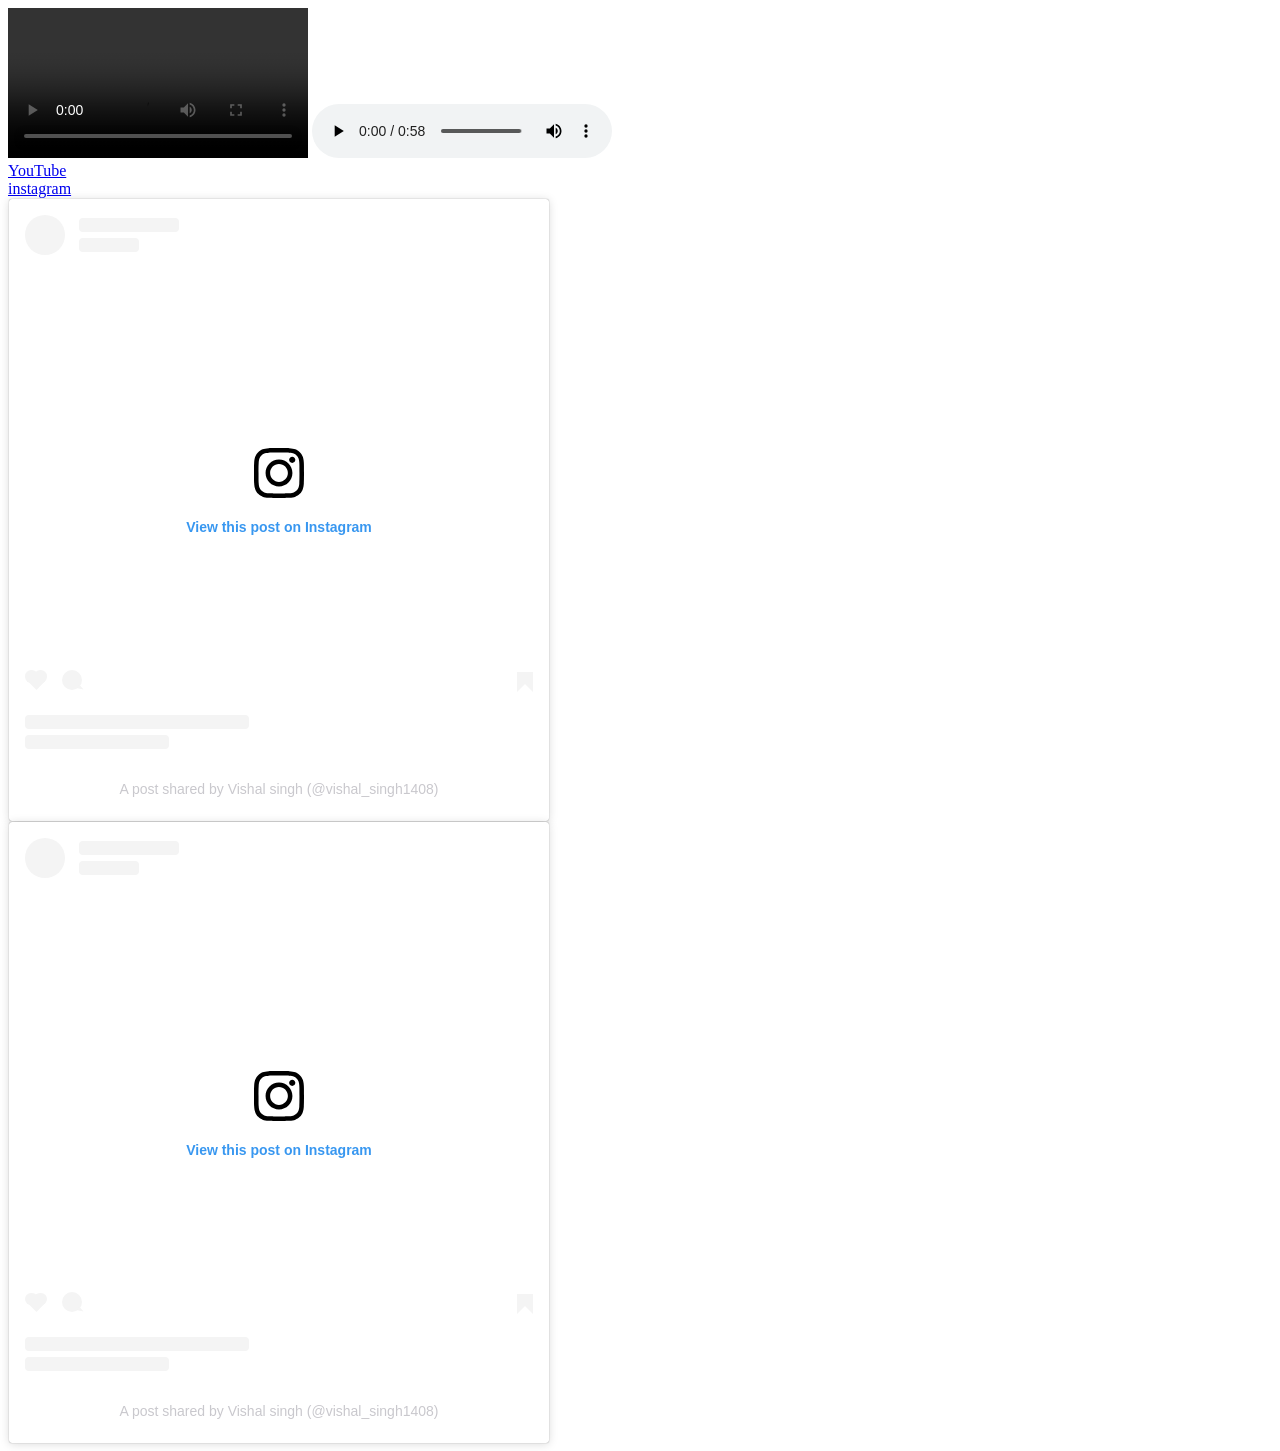
<file: day3/index.html>
<!DOCTYPE html>
<html lang="en">
<head>
    <meta charset="UTF-8">
    <meta name="viewport" content="width=device-width, initial-scale=1.0">
    <title>html form</title>
    <link rel="icon" href="./files/download (1).png">
</head>
<body>
   <video controls src="../day2/files/file_example_MP4_480_1_5MG (2).mp4"></video>
   <audio controls src="./files/file_example_MP3_1MG (2).mp3"></audio>
    <br>
   <a href="https://www.youtube.com/"> YouTube</a>
   <br>
   <a href="https://www.instagram.com/?hl=en">instagram</a>

   <blockquote class="instagram-media" data-instgrm-captioned data-instgrm-permalink="https://www.instagram.com/p/DdIxl17EvVH/?utm_source=ig_embed&amp;utm_campaign=loading" data-instgrm-version="14" style=" background:#FFF; border:0; border-radius:3px; box-shadow:0 0 1px 0 rgba(0,0,0,0.5),0 1px 10px 0 rgba(0,0,0,0.15); margin: 1px; max-width:540px; min-width:326px; padding:0; width:99.375%; width:-webkit-calc(100% - 2px); width:calc(100% - 2px);"><div style="padding:16px;"> <a href="https://www.instagram.com/p/DdIxl17EvVH/?utm_source=ig_embed&amp;utm_campaign=loading" style=" background:#FFFFFF; line-height:0; padding:0 0; text-align:center; text-decoration:none; width:100%;" target="_blank"> <div style=" display: flex; flex-direction: row; align-items: center;"> <div style="background-color: #F4F4F4; border-radius: 50%; flex-grow: 0; height: 40px; margin-right: 14px; width: 40px;"></div> <div style="display: flex; flex-direction: column; flex-grow: 1; justify-content: center;"> <div style=" background-color: #F4F4F4; border-radius: 4px; flex-grow: 0; height: 14px; margin-bottom: 6px; width: 100px;"></div> <div style=" background-color: #F4F4F4; border-radius: 4px; flex-grow: 0; height: 14px; width: 60px;"></div></div></div><div style="padding: 19% 0;"></div> <div style="display:block; height:50px; margin:0 auto 12px; width:50px;"><svg width="50px" height="50px" viewBox="0 0 60 60" version="1.1" xmlns="https://www.w3.org/2000/svg" xmlns:xlink="https://www.w3.org/1999/xlink"><g stroke="none" stroke-width="1" fill="none" fill-rule="evenodd"><g transform="translate(-511.000000, -20.000000)" fill="#000000"><g><path d="M556.869,30.41 C554.814,30.41 553.148,32.076 553.148,34.131 C553.148,36.186 554.814,37.852 556.869,37.852 C558.924,37.852 560.59,36.186 560.59,34.131 C560.59,32.076 558.924,30.41 556.869,30.41 M541,60.657 C535.114,60.657 530.342,55.887 530.342,50 C530.342,44.114 535.114,39.342 541,39.342 C546.887,39.342 551.658,44.114 551.658,50 C551.658,55.887 546.887,60.657 541,60.657 M541,33.886 C532.1,33.886 524.886,41.1 524.886,50 C524.886,58.899 532.1,66.113 541,66.113 C549.9,66.113 557.115,58.899 557.115,50 C557.115,41.1 549.9,33.886 541,33.886 M565.378,62.101 C565.244,65.022 564.756,66.606 564.346,67.663 C563.803,69.06 563.154,70.057 562.106,71.106 C561.058,72.155 560.06,72.803 558.662,73.347 C557.607,73.757 556.021,74.244 553.102,74.378 C549.944,74.521 548.997,74.552 541,74.552 C533.003,74.552 532.056,74.521 528.898,74.378 C525.979,74.244 524.393,73.757 523.338,73.347 C521.94,72.803 520.942,72.155 519.894,71.106 C518.846,70.057 518.197,69.06 517.654,67.663 C517.244,66.606 516.755,65.022 516.623,62.101 C516.479,58.943 516.448,57.996 516.448,50 C516.448,42.003 516.479,41.056 516.623,37.899 C516.755,34.978 517.244,33.391 517.654,32.338 C518.197,30.938 518.846,29.942 519.894,28.894 C520.942,27.846 521.94,27.196 523.338,26.654 C524.393,26.244 525.979,25.756 528.898,25.623 C532.057,25.479 533.004,25.448 541,25.448 C548.997,25.448 549.943,25.479 553.102,25.623 C556.021,25.756 557.607,26.244 558.662,26.654 C560.06,27.196 561.058,27.846 562.106,28.894 C563.154,29.942 563.803,30.938 564.346,32.338 C564.756,33.391 565.244,34.978 565.378,37.899 C565.522,41.056 565.552,42.003 565.552,50 C565.552,57.996 565.522,58.943 565.378,62.101 M570.82,37.631 C570.674,34.438 570.167,32.258 569.425,30.349 C568.659,28.377 567.633,26.702 565.965,25.035 C564.297,23.368 562.623,22.342 560.652,21.575 C558.743,20.834 556.562,20.326 553.369,20.18 C550.169,20.033 549.148,20 541,20 C532.853,20 531.831,20.033 528.631,20.18 C525.438,20.326 523.257,20.834 521.349,21.575 C519.376,22.342 517.703,23.368 516.035,25.035 C514.368,26.702 513.342,28.377 512.574,30.349 C511.834,32.258 511.326,34.438 511.181,37.631 C511.035,40.831 511,41.851 511,50 C511,58.147 511.035,59.17 511.181,62.369 C511.326,65.562 511.834,67.743 512.574,69.651 C513.342,71.625 514.368,73.296 516.035,74.965 C517.703,76.634 519.376,77.658 521.349,78.425 C523.257,79.167 525.438,79.673 528.631,79.82 C531.831,79.965 532.853,80.001 541,80.001 C549.148,80.001 550.169,79.965 553.369,79.82 C556.562,79.673 558.743,79.167 560.652,78.425 C562.623,77.658 564.297,76.634 565.965,74.965 C567.633,73.296 568.659,71.625 569.425,69.651 C570.167,67.743 570.674,65.562 570.82,62.369 C570.966,59.17 571,58.147 571,50 C571,41.851 570.966,40.831 570.82,37.631"></path></g></g></g></svg></div><div style="padding-top: 8px;"> <div style=" color:#3897f0; font-family:Arial,sans-serif; font-size:14px; font-style:normal; font-weight:550; line-height:18px;">View this post on Instagram</div></div><div style="padding: 12.5% 0;"></div> <div style="display: flex; flex-direction: row; margin-bottom: 14px; align-items: center;"><div> <div style="background-color: #F4F4F4; border-radius: 50%; height: 12.5px; width: 12.5px; transform: translateX(0px) translateY(7px);"></div> <div style="background-color: #F4F4F4; height: 12.5px; transform: rotate(-45deg) translateX(3px) translateY(1px); width: 12.5px; flex-grow: 0; margin-right: 14px; margin-left: 2px;"></div> <div style="background-color: #F4F4F4; border-radius: 50%; height: 12.5px; width: 12.5px; transform: translateX(9px) translateY(-18px);"></div></div><div style="margin-left: 8px;"> <div style=" background-color: #F4F4F4; border-radius: 50%; flex-grow: 0; height: 20px; width: 20px;"></div> <div style=" width: 0; height: 0; border-top: 2px solid transparent; border-left: 6px solid #f4f4f4; border-bottom: 2px solid transparent; transform: translateX(16px) translateY(-4px) rotate(30deg)"></div></div><div style="margin-left: auto;"> <div style=" width: 0px; border-top: 8px solid #F4F4F4; border-right: 8px solid transparent; transform: translateY(16px);"></div> <div style=" background-color: #F4F4F4; flex-grow: 0; height: 12px; width: 16px; transform: translateY(-4px);"></div> <div style=" width: 0; height: 0; border-top: 8px solid #F4F4F4; border-left: 8px solid transparent; transform: translateY(-4px) translateX(8px);"></div></div></div> <div style="display: flex; flex-direction: column; flex-grow: 1; justify-content: center; margin-bottom: 24px;"> <div style=" background-color: #F4F4F4; border-radius: 4px; flex-grow: 0; height: 14px; margin-bottom: 6px; width: 224px;"></div> <div style=" background-color: #F4F4F4; border-radius: 4px; flex-grow: 0; height: 14px; width: 144px;"></div></div></a><p style=" color:#c9c8cd; font-family:Arial,sans-serif; font-size:14px; line-height:17px; margin-bottom:0; margin-top:8px; overflow:hidden; padding:8px 0 7px; text-align:center; text-overflow:ellipsis; white-space:nowrap;"><a href="https://www.instagram.com/p/DdIxl17EvVH/?utm_source=ig_embed&amp;utm_campaign=loading" style=" color:#c9c8cd; font-family:Arial,sans-serif; font-size:14px; font-style:normal; font-weight:normal; line-height:17px; text-decoration:none;" target="_blank">A post shared by Vishal singh (@vishal_singh1408)</a></p></div></blockquote>
<script async src="//www.instagram.com/embed.js"></script>


<blockquote class="instagram-media" data-instgrm-captioned data-instgrm-permalink="https://www.instagram.com/reel/DbZ2er9SErz/?utm_source=ig_embed&amp;utm_campaign=loading" data-instgrm-version="14" style=" background:#FFF; border:0; border-radius:3px; box-shadow:0 0 1px 0 rgba(0,0,0,0.5),0 1px 10px 0 rgba(0,0,0,0.15); margin: 1px; max-width:540px; min-width:326px; padding:0; width:99.375%; width:-webkit-calc(100% - 2px); width:calc(100% - 2px);"><div style="padding:16px;"> <a href="https://www.instagram.com/reel/DbZ2er9SErz/?utm_source=ig_embed&amp;utm_campaign=loading" style=" background:#FFFFFF; line-height:0; padding:0 0; text-align:center; text-decoration:none; width:100%;" target="_blank"> <div style=" display: flex; flex-direction: row; align-items: center;"> <div style="background-color: #F4F4F4; border-radius: 50%; flex-grow: 0; height: 40px; margin-right: 14px; width: 40px;"></div> <div style="display: flex; flex-direction: column; flex-grow: 1; justify-content: center;"> <div style=" background-color: #F4F4F4; border-radius: 4px; flex-grow: 0; height: 14px; margin-bottom: 6px; width: 100px;"></div> <div style=" background-color: #F4F4F4; border-radius: 4px; flex-grow: 0; height: 14px; width: 60px;"></div></div></div><div style="padding: 19% 0;"></div> <div style="display:block; height:50px; margin:0 auto 12px; width:50px;"><svg width="50px" height="50px" viewBox="0 0 60 60" version="1.1" xmlns="https://www.w3.org/2000/svg" xmlns:xlink="https://www.w3.org/1999/xlink"><g stroke="none" stroke-width="1" fill="none" fill-rule="evenodd"><g transform="translate(-511.000000, -20.000000)" fill="#000000"><g><path d="M556.869,30.41 C554.814,30.41 553.148,32.076 553.148,34.131 C553.148,36.186 554.814,37.852 556.869,37.852 C558.924,37.852 560.59,36.186 560.59,34.131 C560.59,32.076 558.924,30.41 556.869,30.41 M541,60.657 C535.114,60.657 530.342,55.887 530.342,50 C530.342,44.114 535.114,39.342 541,39.342 C546.887,39.342 551.658,44.114 551.658,50 C551.658,55.887 546.887,60.657 541,60.657 M541,33.886 C532.1,33.886 524.886,41.1 524.886,50 C524.886,58.899 532.1,66.113 541,66.113 C549.9,66.113 557.115,58.899 557.115,50 C557.115,41.1 549.9,33.886 541,33.886 M565.378,62.101 C565.244,65.022 564.756,66.606 564.346,67.663 C563.803,69.06 563.154,70.057 562.106,71.106 C561.058,72.155 560.06,72.803 558.662,73.347 C557.607,73.757 556.021,74.244 553.102,74.378 C549.944,74.521 548.997,74.552 541,74.552 C533.003,74.552 532.056,74.521 528.898,74.378 C525.979,74.244 524.393,73.757 523.338,73.347 C521.94,72.803 520.942,72.155 519.894,71.106 C518.846,70.057 518.197,69.06 517.654,67.663 C517.244,66.606 516.755,65.022 516.623,62.101 C516.479,58.943 516.448,57.996 516.448,50 C516.448,42.003 516.479,41.056 516.623,37.899 C516.755,34.978 517.244,33.391 517.654,32.338 C518.197,30.938 518.846,29.942 519.894,28.894 C520.942,27.846 521.94,27.196 523.338,26.654 C524.393,26.244 525.979,25.756 528.898,25.623 C532.057,25.479 533.004,25.448 541,25.448 C548.997,25.448 549.943,25.479 553.102,25.623 C556.021,25.756 557.607,26.244 558.662,26.654 C560.06,27.196 561.058,27.846 562.106,28.894 C563.154,29.942 563.803,30.938 564.346,32.338 C564.756,33.391 565.244,34.978 565.378,37.899 C565.522,41.056 565.552,42.003 565.552,50 C565.552,57.996 565.522,58.943 565.378,62.101 M570.82,37.631 C570.674,34.438 570.167,32.258 569.425,30.349 C568.659,28.377 567.633,26.702 565.965,25.035 C564.297,23.368 562.623,22.342 560.652,21.575 C558.743,20.834 556.562,20.326 553.369,20.18 C550.169,20.033 549.148,20 541,20 C532.853,20 531.831,20.033 528.631,20.18 C525.438,20.326 523.257,20.834 521.349,21.575 C519.376,22.342 517.703,23.368 516.035,25.035 C514.368,26.702 513.342,28.377 512.574,30.349 C511.834,32.258 511.326,34.438 511.181,37.631 C511.035,40.831 511,41.851 511,50 C511,58.147 511.035,59.17 511.181,62.369 C511.326,65.562 511.834,67.743 512.574,69.651 C513.342,71.625 514.368,73.296 516.035,74.965 C517.703,76.634 519.376,77.658 521.349,78.425 C523.257,79.167 525.438,79.673 528.631,79.82 C531.831,79.965 532.853,80.001 541,80.001 C549.148,80.001 550.169,79.965 553.369,79.82 C556.562,79.673 558.743,79.167 560.652,78.425 C562.623,77.658 564.297,76.634 565.965,74.965 C567.633,73.296 568.659,71.625 569.425,69.651 C570.167,67.743 570.674,65.562 570.82,62.369 C570.966,59.17 571,58.147 571,50 C571,41.851 570.966,40.831 570.82,37.631"></path></g></g></g></svg></div><div style="padding-top: 8px;"> <div style=" color:#3897f0; font-family:Arial,sans-serif; font-size:14px; font-style:normal; font-weight:550; line-height:18px;">View this post on Instagram</div></div><div style="padding: 12.5% 0;"></div> <div style="display: flex; flex-direction: row; margin-bottom: 14px; align-items: center;"><div> <div style="background-color: #F4F4F4; border-radius: 50%; height: 12.5px; width: 12.5px; transform: translateX(0px) translateY(7px);"></div> <div style="background-color: #F4F4F4; height: 12.5px; transform: rotate(-45deg) translateX(3px) translateY(1px); width: 12.5px; flex-grow: 0; margin-right: 14px; margin-left: 2px;"></div> <div style="background-color: #F4F4F4; border-radius: 50%; height: 12.5px; width: 12.5px; transform: translateX(9px) translateY(-18px);"></div></div><div style="margin-left: 8px;"> <div style=" background-color: #F4F4F4; border-radius: 50%; flex-grow: 0; height: 20px; width: 20px;"></div> <div style=" width: 0; height: 0; border-top: 2px solid transparent; border-left: 6px solid #f4f4f4; border-bottom: 2px solid transparent; transform: translateX(16px) translateY(-4px) rotate(30deg)"></div></div><div style="margin-left: auto;"> <div style=" width: 0px; border-top: 8px solid #F4F4F4; border-right: 8px solid transparent; transform: translateY(16px);"></div> <div style=" background-color: #F4F4F4; flex-grow: 0; height: 12px; width: 16px; transform: translateY(-4px);"></div> <div style=" width: 0; height: 0; border-top: 8px solid #F4F4F4; border-left: 8px solid transparent; transform: translateY(-4px) translateX(8px);"></div></div></div> <div style="display: flex; flex-direction: column; flex-grow: 1; justify-content: center; margin-bottom: 24px;"> <div style=" background-color: #F4F4F4; border-radius: 4px; flex-grow: 0; height: 14px; margin-bottom: 6px; width: 224px;"></div> <div style=" background-color: #F4F4F4; border-radius: 4px; flex-grow: 0; height: 14px; width: 144px;"></div></div></a><p style=" color:#c9c8cd; font-family:Arial,sans-serif; font-size:14px; line-height:17px; margin-bottom:0; margin-top:8px; overflow:hidden; padding:8px 0 7px; text-align:center; text-overflow:ellipsis; white-space:nowrap;"><a href="https://www.instagram.com/reel/DbZ2er9SErz/?utm_source=ig_embed&amp;utm_campaign=loading" style=" color:#c9c8cd; font-family:Arial,sans-serif; font-size:14px; font-style:normal; font-weight:normal; line-height:17px; text-decoration:none;" target="_blank">A post shared by Vishal singh (@vishal_singh1408)</a></p></div></blockquote>
<script async src="//www.instagram.com/embed.js"></script>




</body>
</html>
</file>
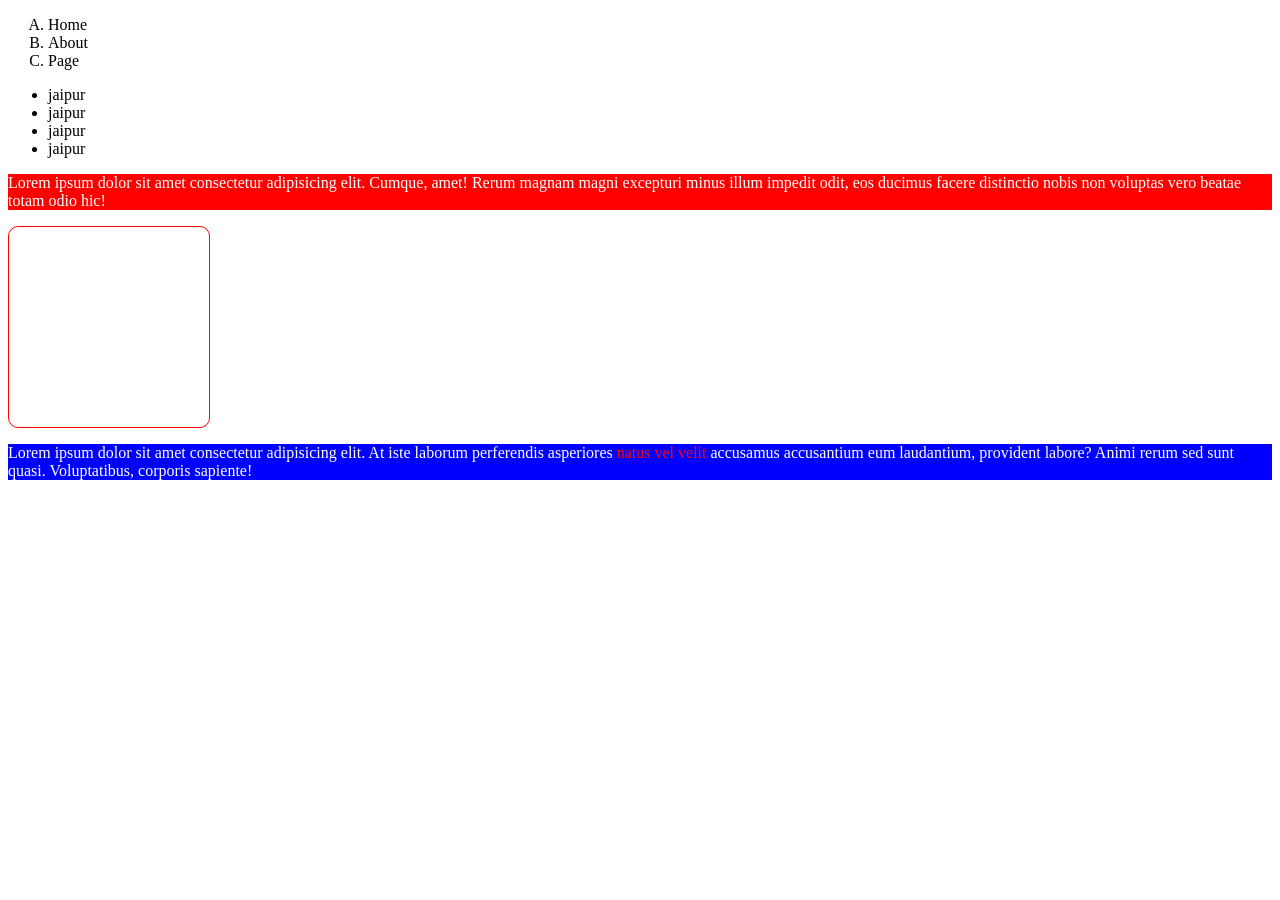
<file: day4/index.html>
<!DOCTYPE html>
<html lang="en">

<head>
    <meta charset="UTF-8">
    <meta name="viewport" content="width=device-width, initial-scale=1.0">
    <title>Document</title>
    <style>
        p{
          background-color: blue; 
          color: white; 
        }
        span{
            color: red;
        }
    </style>
</head>

<body>
    <!-- list tags -->

    <!-- 1) order list  -->
    <ol type="A">
        <li>Home</li>
        <li>About</li>
        <li>Page</li>
    </ol>
    <!-- 2 . unorder list  -->
    <ul>
        <li>jaipur</li>
        <li>jaipur</li>
        <li>jaipur</li>
        <li>jaipur</li>
    </ul>

    <!-- semantic tags -->
     <!-- header , nav ,section ,footer, aside artical , main -->

     <!-- Non- semantic tags -->
      <!-- div , p , span -->

    <!-- css 3 types
     1) . inline css 
     2) . internal css 
     3) . external css  -->

     <p style="background-color: red; color: white;">Lorem ipsum dolor sit amet consectetur adipisicing elit. Cumque, amet! Rerum magnam magni excepturi minus illum impedit odit, eos ducimus facere distinctio nobis non voluptas vero beatae totam odio hic!</p>

     <div style="height: 200px; width: 200px; border: 1px solid red;border-radius: 10px;"></div>


     <p>Lorem ipsum dolor sit amet consectetur adipisicing elit. At iste laborum perferendis asperiores <span> natus vel velit </span>accusamus accusantium eum laudantium, provident labore? Animi rerum sed sunt quasi. Voluptatibus, corporis sapiente!</p>



</body>

</html>
</file>
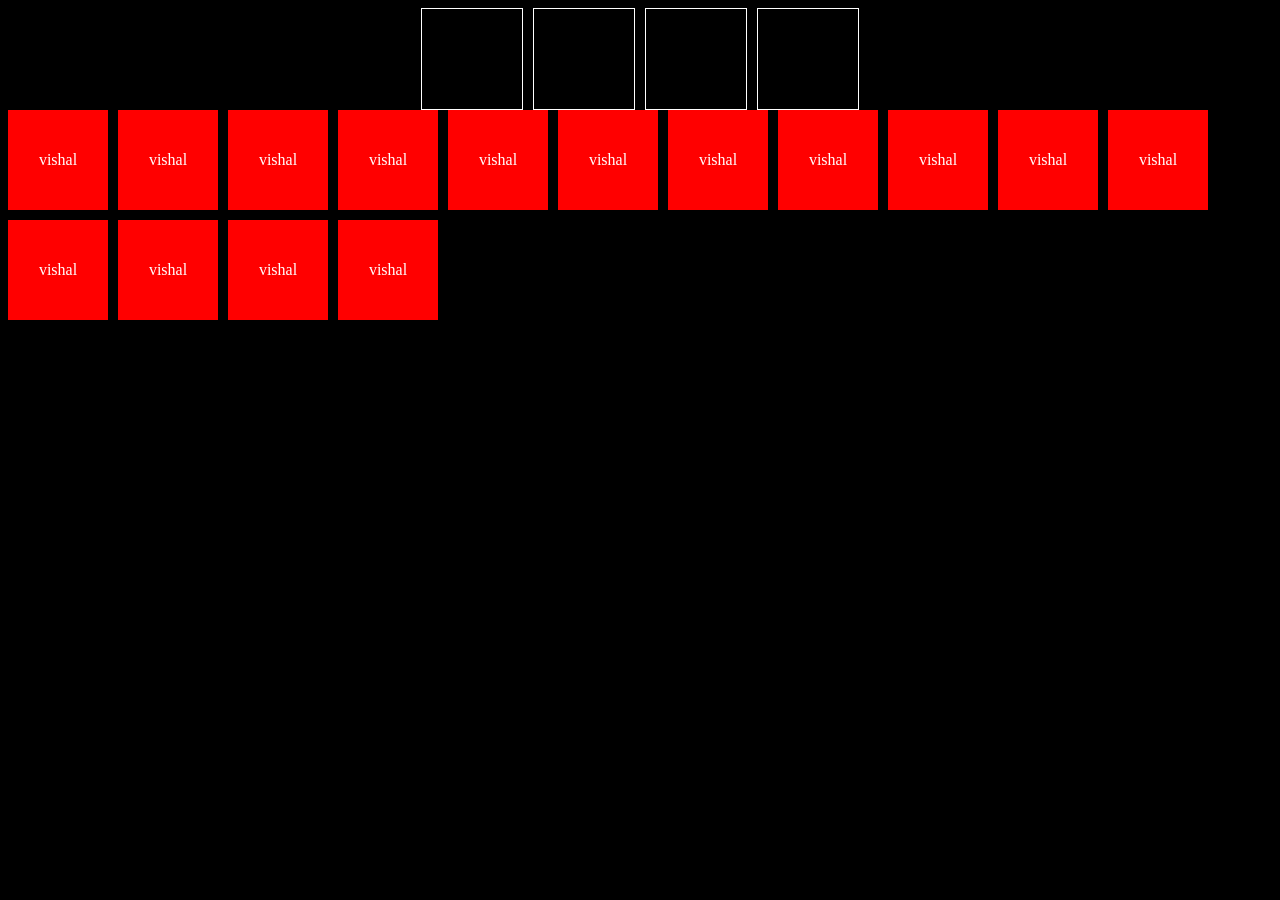
<file: day5/index.html>
<!DOCTYPE html>
<html lang="en">

<head>
    <meta charset="UTF-8">
    <meta name="viewport" content="width=device-width, initial-scale=1.0">
    <title>Document</title>
    <link rel="stylesheet" href="./style.css">
</head>

<body>
    <div id="main-box">
        <div id="box"></div>
        <div class="box"></div>
        <div class="box"></div>
        <div class="box"></div>
    </div>

    <div id="main-box1">
        <div class="box-1">vishal</div>
        <div class="box-1">vishal</div>
        <div class="box-1">vishal</div>
        <div class="box-1">vishal</div>
        <div class="box-1">vishal</div>
        <div class="box-1">vishal</div>
        <div class="box-1">vishal</div>
        <div class="box-1">vishal</div>
        <div class="box-1">vishal</div>
        <div class="box-1">vishal</div>
        <div class="box-1">vishal</div>
        <div class="box-1">vishal</div>
        <div class="box-1">vishal</div>
        <div class="box-1">vishal</div>
        <div class="box-1">vishal</div>
    
    </div>

</body>

</html>



<!-- css selector 
1. Tags selector / element selector
2. id selector (#)
3. class selector(.)
4.Universal(*) -->
</file>
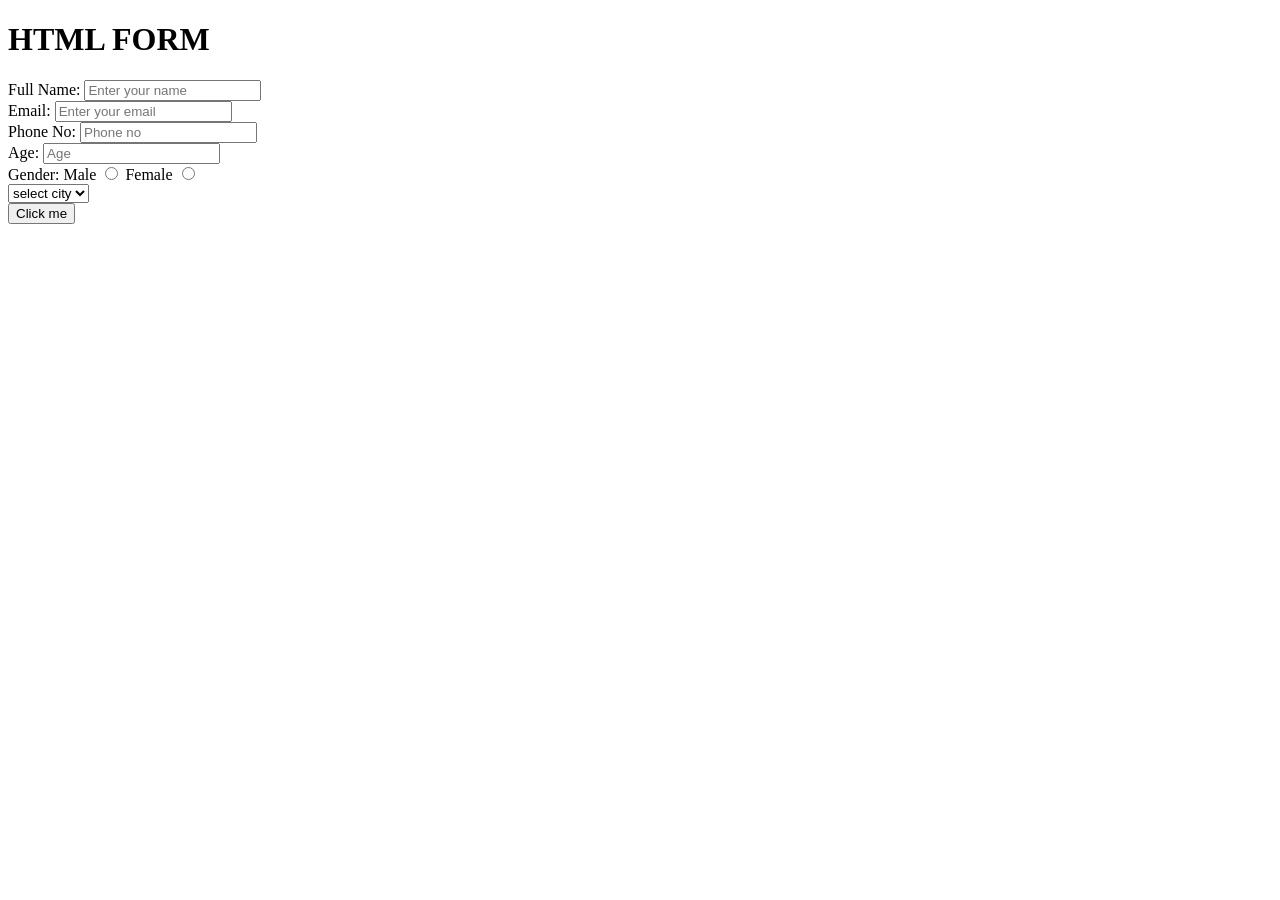
<file: day2/form.html>
<!doctype html>
<html lang="en">

<head>
    <meta charset="UTF-8" />
    <meta name="viewport" content="width=device-width, initial-scale=1.0" />
    <title>form</title>
</head>

<body>
    <h1>HTML FORM</h1>

    <form action="./home.html">
        <div>
            <label for="">Full Name:</label>
            <input type="text" placeholder="Enter your name" required>
        </div>
        <div>
            <label for="">Email:</label>
            <input type="email" placeholder="Enter your email" required>
        </div>
        <div>
            <label for="">Phone No:</label>
            <input type="tel" placeholder="Phone no" required>
        </div>
        <div>
            <label for="">Age:</label>
            <input type="number" placeholder="Age" required>
        </div>
        <div>
            <label for="">Gender:</label>
            Male <input type="radio" name="gender"> Female <input type="radio" name="gender">
        </div>
        <div>
            <select>
                <option value="">select city</option>
                <option value="">Jaipur</option>
                <option value="">Ajmer</option>
                <option value="">kota</option>
            </select>
        </div>
        <div>
            <button type="submit">Click me</button>
        </div>
    </form>
</body>

</html>
</file>
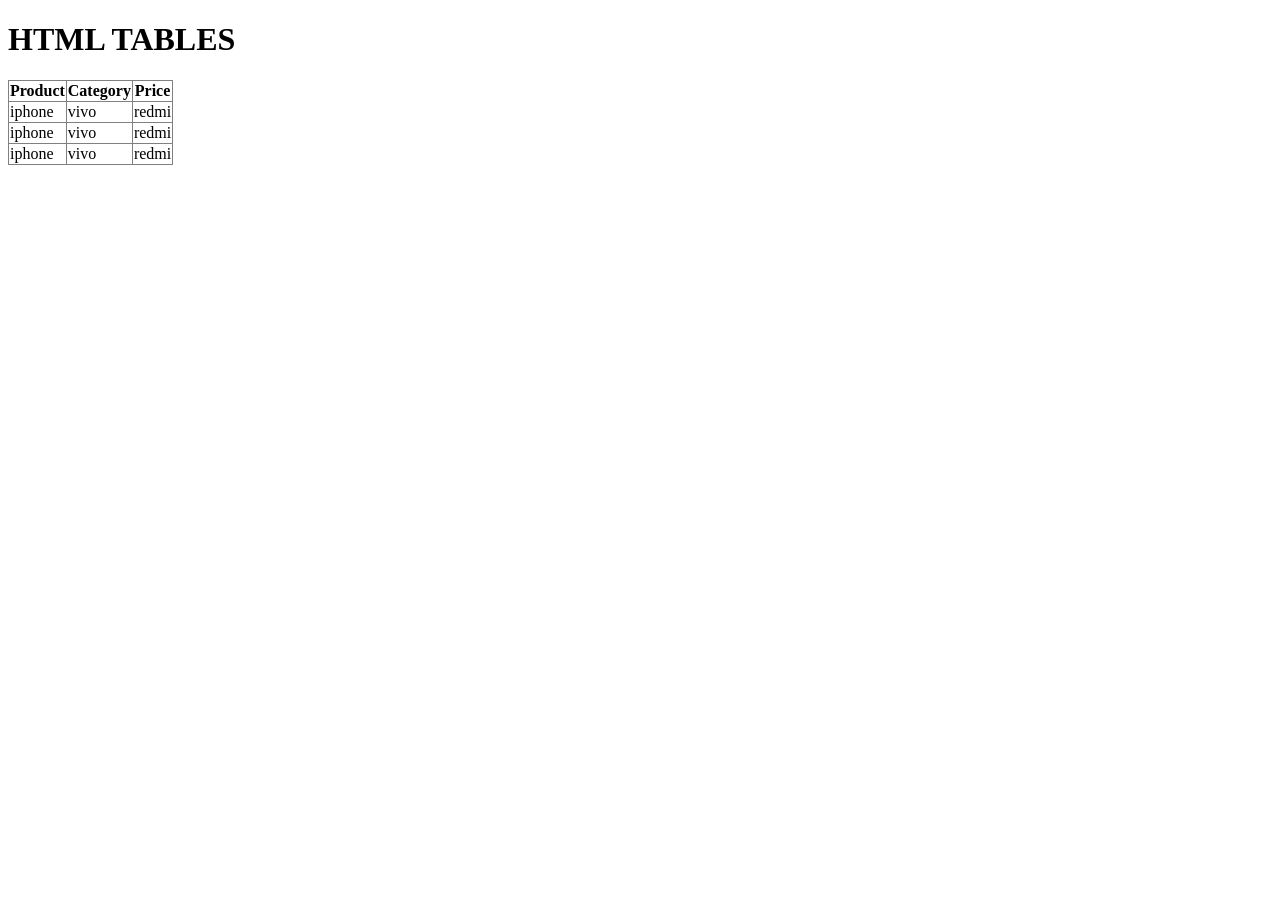
<file: day2/table1.html>
<!DOCTYPE html>
<html lang="en">

<head>
    <meta charset="UTF-8">
    <meta name="viewport" content="width=device-width, initial-scale=1.0">
    <title>table</title>
</head>

<body>
    <h1>HTML TABLES</h1>

    <table border="1" style="border-collapse: collapse;">
        <!-- 1st row -->
        <tr>
            <th>Product</th>
            <th>Category</th>
            <th>Price</th>
        </tr>
        <!-- 2nd row -->
        <tr>
            <td>iphone</td>
            <td>vivo</td>
            <td>redmi</td>
        </tr>
        <!-- 3rd row -->
        <tr>
            <td>iphone</td>
            <td>vivo</td>
            <td>redmi</td>
        </tr>
        <!-- 4th row -->
        <tr>
            <td>iphone</td>
            <td>vivo</td>
            <td>redmi</td>
        </tr>

    </table>

</body>

</html>
</file>
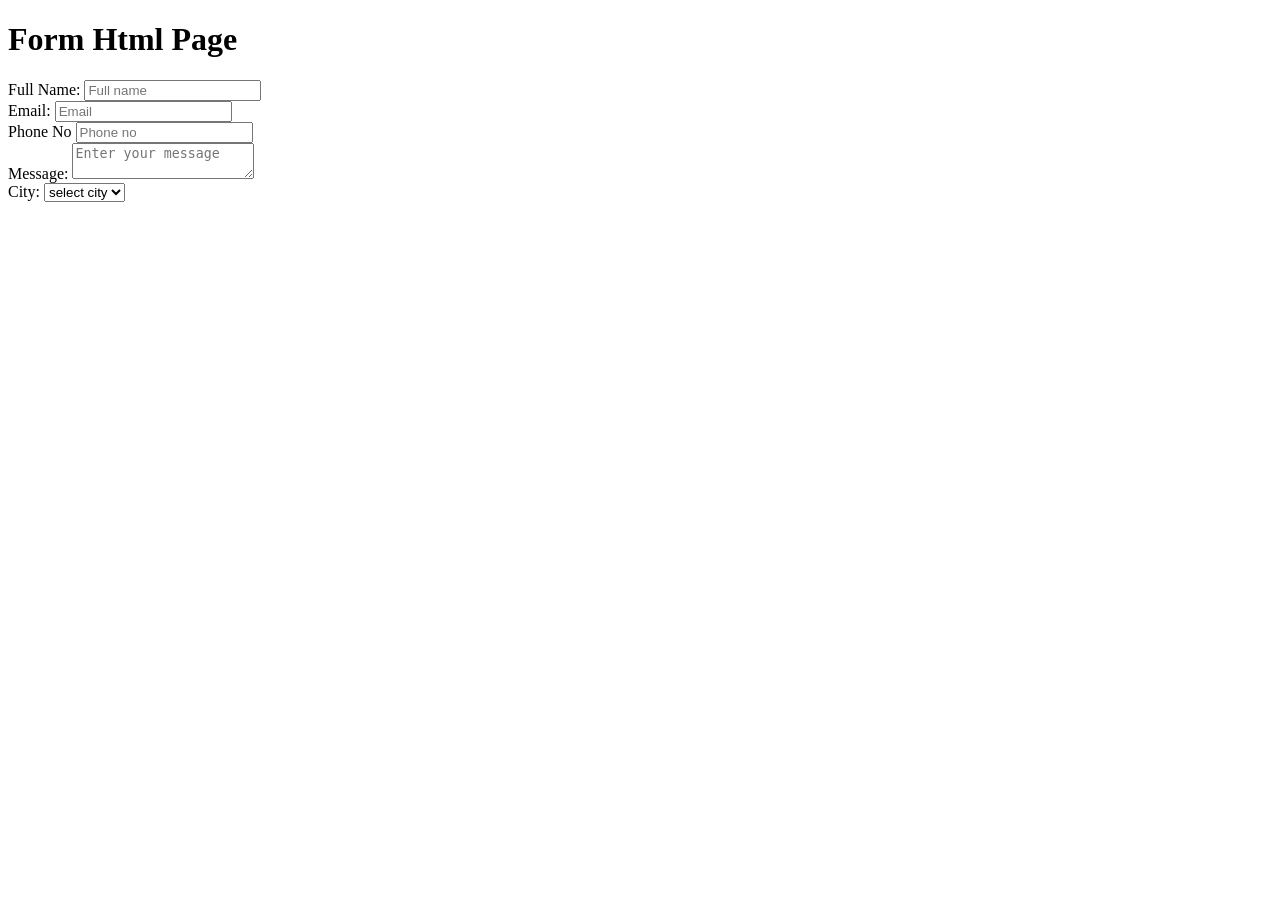
<file: day3/form.html>
<!DOCTYPE html>
<html lang="en">

<head>
    <meta charset="UTF-8">
    <meta name="viewport" content="width=device-width, initial-scale=1.0">
    <title>Html form</title>
</head>

<body>
    <h1>Form Html Page</h1>

    <form action="">
        <label for="">Full Name:</label>
        <input type="text" placeholder="Full name">
        <br>
        <label for="">Email:</label>
        <input type="email" placeholder="Email">
        <br>
        <label for="">Phone No</label>
        <input type="tel" placeholder="Phone no">
        <br>
        <label for="">Message:</label>
        <textarea name="" id="" placeholder="Enter your message" rows="2"></textarea>
        <br>
        <label for="">City:</label>
        <select name="" id="">
            <option value="">select city</option>
            <option value="">Jaipur</option>
            <option value="">kota</option>
        </select>
        
    </form>

</body>

</html>
</file>
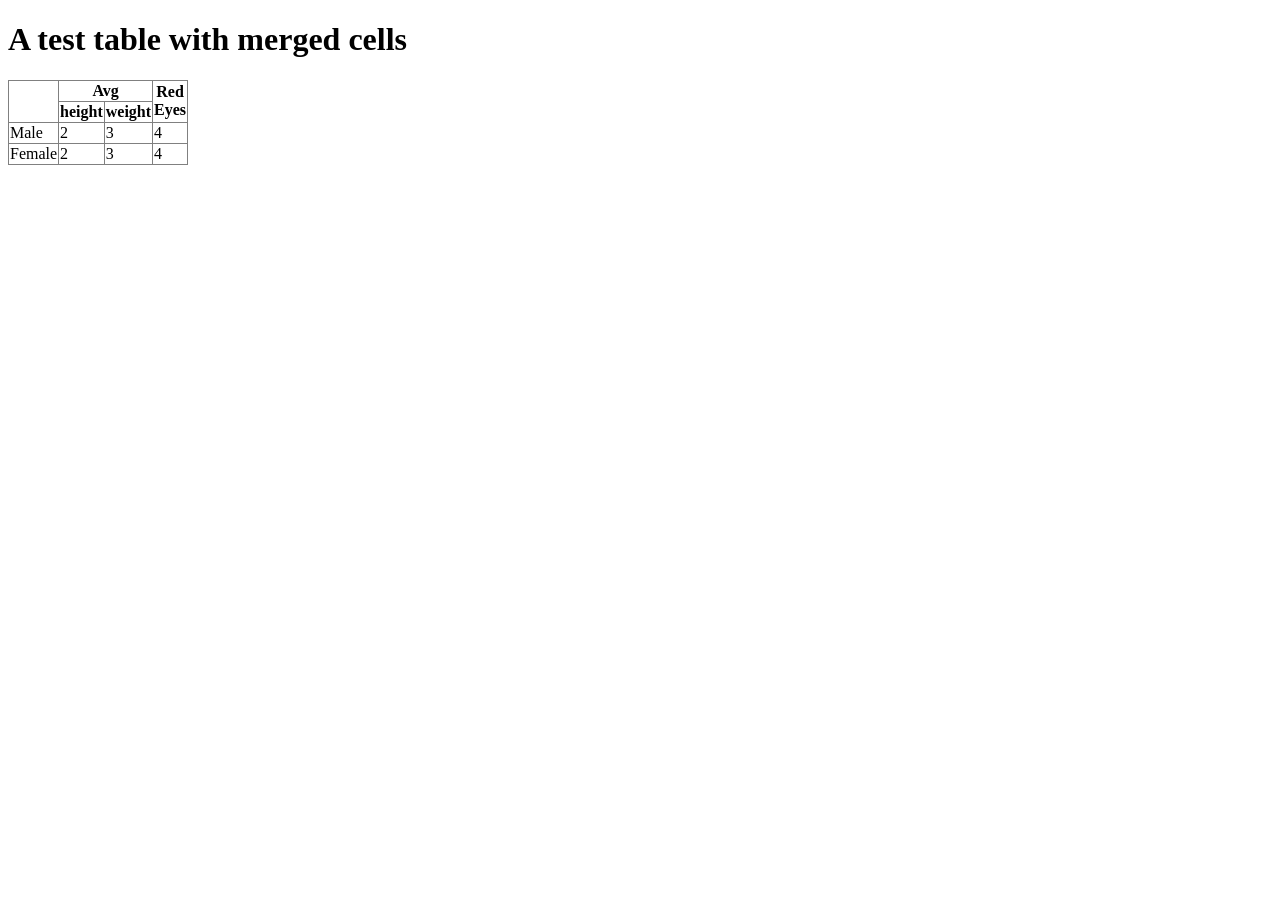
<file: day4/table.html>
<!DOCTYPE html>
<html lang="en">

<head>
    <meta charset="UTF-8">
    <meta name="viewport" content="width=device-width, initial-scale=1.0">
    <title>table</title>
    <link rel="icon" href="./files/WhatsApp Image 2025-02-22 at 13.25.18_92ef7af7.jpg">
</head>

<body>
    <h1>A test table with merged cells</h1>
    <table border="1" style="border-collapse: collapse;">
        <!-- 1st row  -->
        <tr>
            <th rowspan="2"></th>
            <th colspan="2">Avg</th>
            <!-- <th>3</th> -->
            <th rowspan="2">Red <br> Eyes</th>
        </tr>
        <!-- 2nd row  -->
        <tr>
            <!-- <th>1</th> -->
            <th>height</th>
            <th>weight</th>
            <!-- <th>4</th> -->
        </tr>
        <!-- 3rd row  -->
        <tr>
            <td>Male</td>
            <td>2</td>
            <td>3</td>
            <td>4</td>
        </tr>
        <!-- 4th row  -->
        <tr>
            <td>Female</td>
            <td>2</td>
            <td>3</td>
            <td>4</td>
        </tr>
    </table>
</body>

</html>
</file>
<file: day5/style.css>
* {
  background-color: black;
  color: white;
}
#box {
  height: 100px;
  width: 100px;
  border: 1px solid;
}
.box {
  height: 100px;
  width: 100px;
  border: 1px solid;
}
#main-box{
    display: flex;
    gap: 10px;
    justify-content: center;
    align-items: center;
    /* flex-direction: column;
    align-items: center;
    justify-content: center; */
    /* height: 100vh; */
}

.box-1{
    height: 100px;
    width: 100px;
    background-color: red;
    display: flex;
    justify-content: center;
    align-items: center;
}

#main-box1{
    display: flex;
    gap: 10px;
    flex-wrap: wrap;
    
}
</file>
